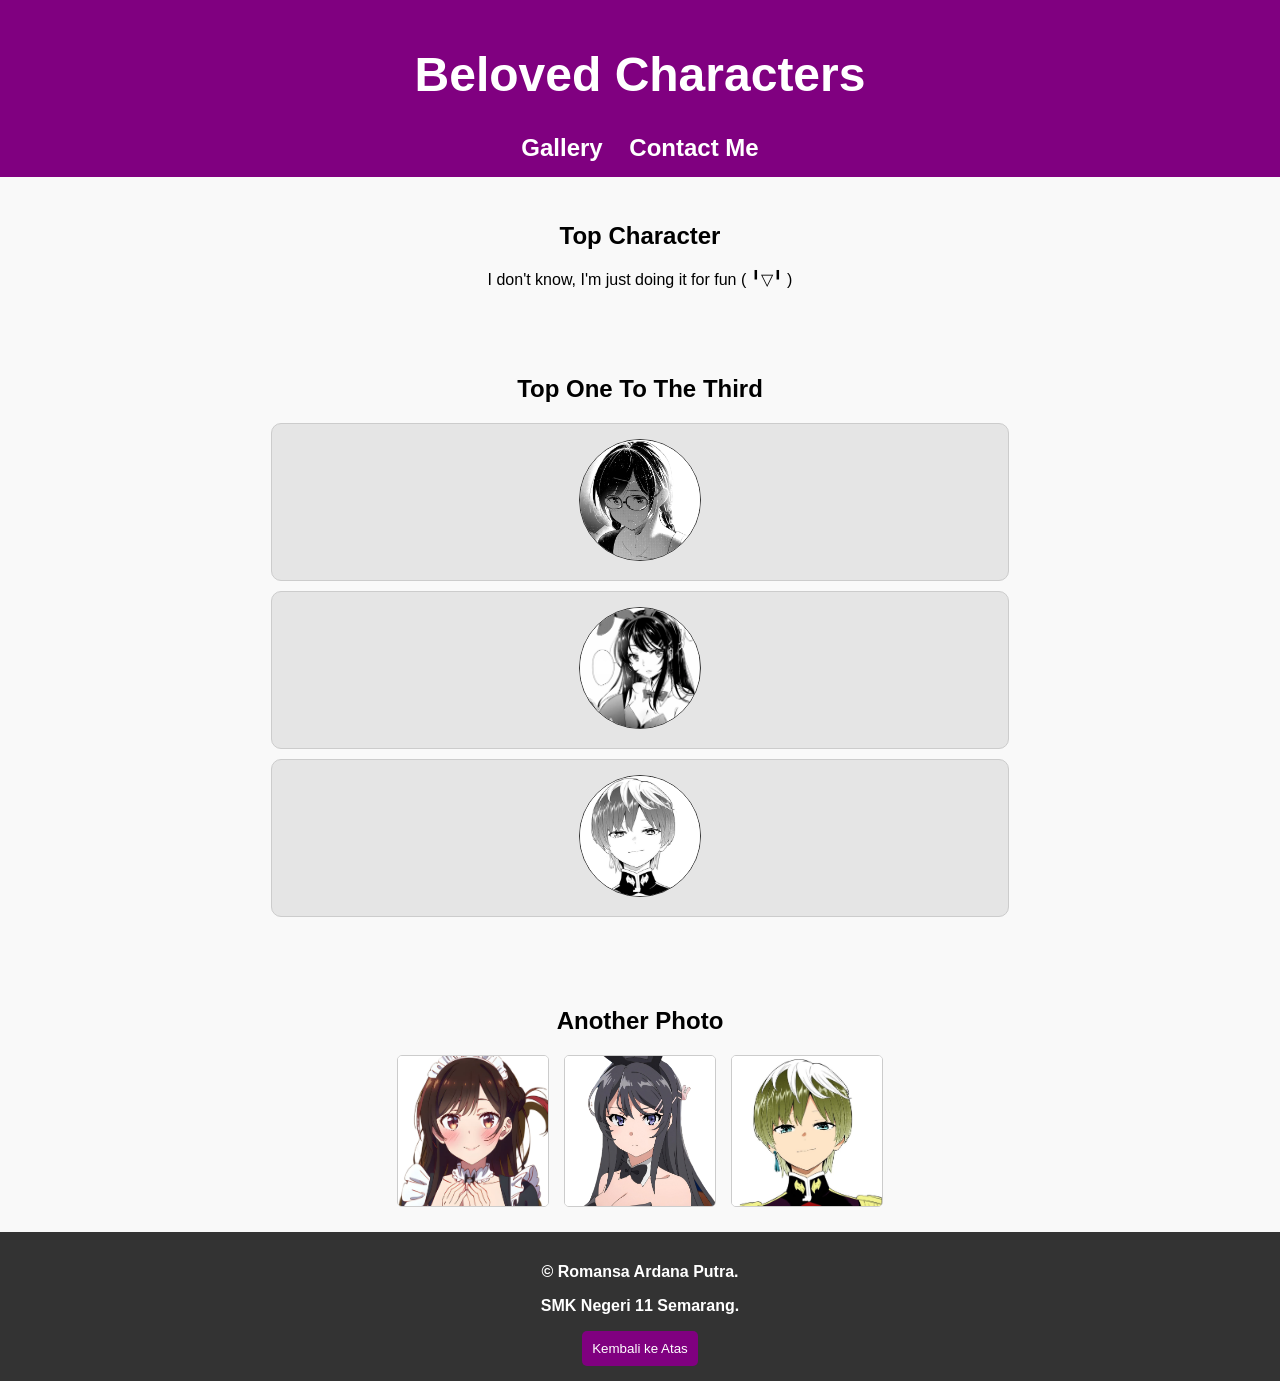
<file: index.html>
<!DOCTYPE html>
<html lang="id">
<head>
    <meta charset="UTF-8">
    <title>My Waifu :v</title>
    <link rel="stylesheet" type="text/css" href="css/style.css">
</head>
<body>
    <header>
        <h1>Beloved Characters</h1>
        <nav>
            <ul>
                <li><b><a href="#gallery">Gallery</a></b></li>
                <li><b><a href="contact.html">Contact Me</a></b></li>
            </ul>
        </nav>
    </header>

    <section id="home">
        <h2 class="font-bar">Top Character</h2>
        <p class="font-size">I don't know, I'm just doing it for fun (⁠ ⁠╹⁠▽⁠╹⁠ ⁠)</p>
    </section>

    <section id="karakter">
        <h2>Top One To The Third</h2>
        <ul class="character-list">
            <li>
                <a href="https://kanojo-okarishimasu.fandom.com/wiki/Chizuru_Ichinose" target="_blank">
                    <img src="assets/mizuhara2.png" alt="Karakter 1">                   
                </a>
            </li>
            <li>
                <a href="https://aobuta.fandom.com/wiki/Mai_Sakurajima" target="_blank">
                    <img src="assets/mai.png" alt="Karakter 2">                    
                </a>
            </li>
            <li>
                <a href="https://mato-seihei-no-slave.fandom.com/wiki/Tenka_Izumo" target="_blank">
                    <img src="assets/tenka.png" alt="Karakter 3">                   
                </a>
            </li>
        </ul>
    </section>

    <section id="gallery">
        <h2>Another Photo</h2>
        <div class="gallery">
            <img src="assets/mizuhara-color2.png" alt="Anime Image 1">
            <img src="assets/mai3.png" alt="Anime Image 2">
            <img src="assets/tenka-color.png" alt="Anime Image 3">
        </div>
    </section>

    <footer>
        <p><b>© Romansa Ardana Putra.</b></p>
        <p><b>SMK Negeri 11 Semarang.</b></p>
        <button id="backToTop">Kembali ke Atas</button>
    </footer>
    
    <script src="js/script.js"></script>
</body>
</html>
</file>
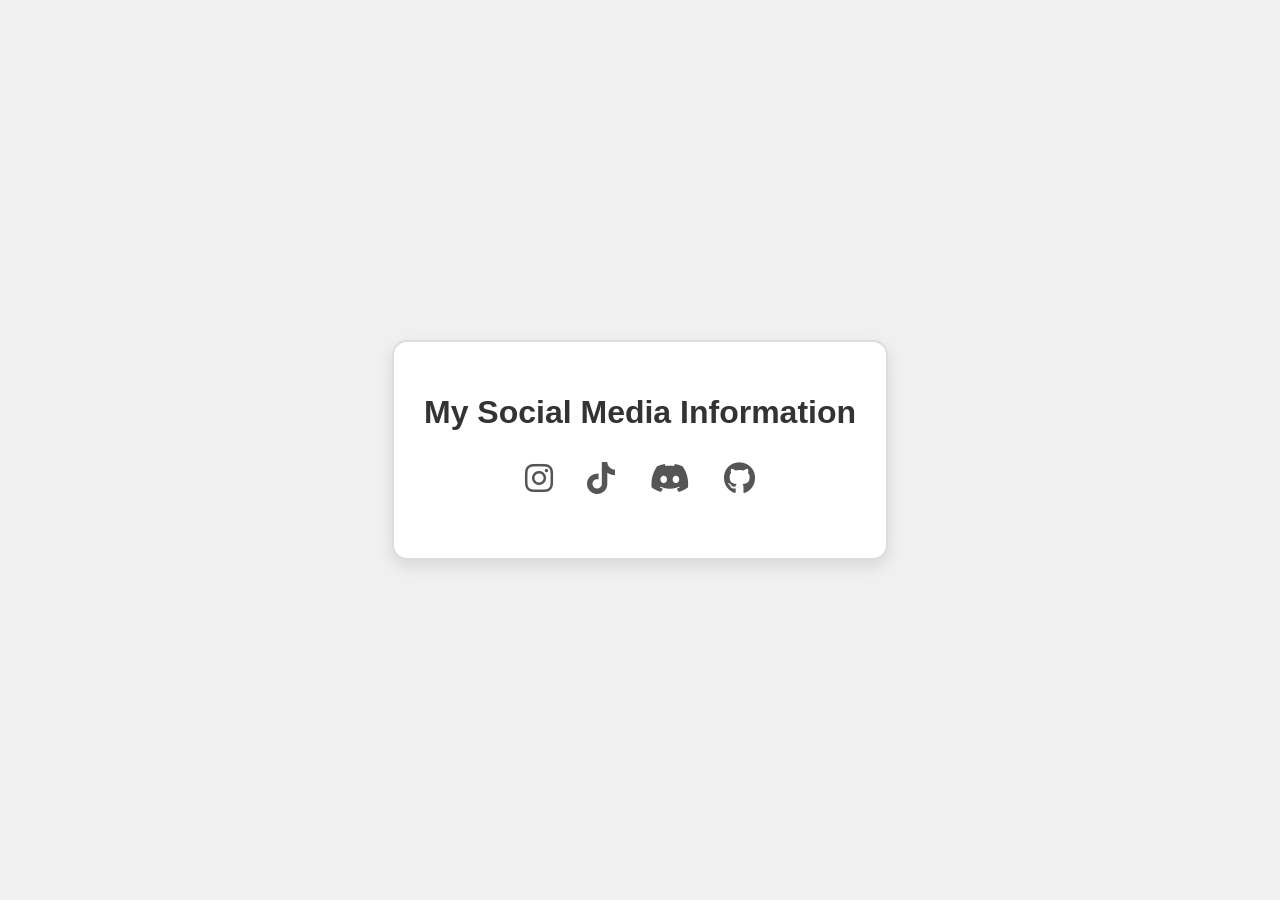
<file: contact.html>
<!DOCTYPE html>
<html lang="en">
<head>
    <meta charset="UTF-8">
    <meta name="viewport" content="width=device-width, initial-scale=1.0">
    <title>Contact Me</title>
    <link
      rel="stylesheet"
      href="https://cdnjs.cloudflare.com/ajax/libs/font-awesome/6.0.0/css/all.min.css"
    />
    <style>
        body {
            display: flex;
            justify-content: center;
            align-items: center;
            height: 100vh; /* Full height of viewport */
            margin: 0; /* Remove default margin */
            background-color: #f0f0f0; /* Light gray background */
            font-family: 'Roboto', sans-serif; /* Default font family */
        }

        .container {
            text-align: center; /* Center text */
            padding: 30px; /* Increased padding */
            background-color: white; /* White background */
            border: 2px solid #ddd; /* Light gray border */
            border-radius: 15px; /* Smooth corners */
            box-shadow: 0 6px 15px rgba(0, 0, 0, 0.1); /* Subtle shadow */
            max-width: 500px; /* Limit maximum width */
        }

        .container h1 {
            font-size: 2em; /* Larger heading */
            color: #333; /* Dark text color */
        }

        .social-links {
            list-style: none; /* Remove list bullets */
            padding: 0; /* No padding for list */
            margin: 30px 0; /* Spacing above and below */
        }

        .social-links li {
            display: inline-block; /* Align horizontally */
            margin: 0 15px; /* Larger space between links */
        }

        .social-links a {
            text-decoration: none; /* Remove underline */
            color: #555; /* Default icon color */
            font-size: 32px; /* Larger icon size */
            transition: color 0.3s ease; /* Smooth transition for hover */
        }

        .social-links a:hover {
            color: #ff5733; /* Orange on hover */
        }
    </style>
</head>
<body>
    <div class="container">
        <h1>My Social Media Information</h1> <!-- Larger heading -->
        <ul class="social-links">
            <li>
                <a href="https://www.instagram.com/rmn.arda_" target="_blank" title="Instagram">
                    <i class="fab fa-instagram"></i> <!-- Larger icon -->
                </a>
            </li>
            <li>
                <a href="https://www.tiktok.com/@ardmaou" target="_blank" title="TikTok">
                    <i class="fab fa-tiktok"></i>
                </a>
            </li>
            <li>
                <a href="https://discord.com/users/ardhoshino" target="_blank" title="Discord">
                    <i class="fab fa-discord"></i>
                </a>
            </li>
            <li>
                <a href="https://github.com/Mizuhara-cre" target="_blank" title="GitHub">
                    <i class="fab fa-github"></i>
                </a>
            </li>
        </ul>
    </div>
</body>
</html>
</file>
<file: css/style.css>
/* Atur Viewport */
body {
    background-color: #f9f9f9;
    font-family: 'Roboto', sans-serif;
    margin: 0;
    padding: 0;
    box-sizing: border-box; /* Pastikan padding dan border tidak mempengaruhi ukuran elemen */
}

/* Gaya Header */
header {
    background-color: purple;
    color: white;
    text-align: center;
    padding: 15px;
    font-size: 1.5rem;
}

/* Navigasi */
nav {
    text-align: center;
}

nav ul {
    list-style: none;
    padding: 0;
    margin: 0;
}

nav ul li {
    display: inline;
    margin: 0 10px;
}

nav ul li a {
    color: white;
    text-decoration: none;
    transition: color 0.3s;
}

nav ul li a:hover {
    color: #ffd700;
}

/* Gaya Bagian Utama */
section {
    padding: 20px;
    text-align: center;
}

/* Gaya Karakter */
.character-list {
    width: 60%;
    margin: 20px auto;
    padding: 0;
    list-style: none;
}

.character-list li {
    padding: 15px;
    background-color: #e5e5e5;
    border: 1px solid #ccc;
    border-radius: 10px;
    margin: 10px 0;
    text-align: center;
    transition: all 0.3s;
}

.character-list li img {
    width: 120px;
    height: 120px;
    border-radius: 50%;
    border: 1px solid #333;
}

.character-list li:hover {
    transform: scale(1.05);
    background-color: #dcdcdc;
    box-shadow: 0px 4px 10px rgba(0, 0, 0, 0.2);
}

/* Gaya Galeri */
.gallery {
    display: flex;
    justify-content: center;
    gap: 15px;
}

.gallery img {
    border: 1px solid #ccc;
    border-radius: 5px;
    transition: transform 0.3s;
    width: 150px;
    height: 150px;
}

.gallery img:hover {
    transform: scale(1.1);
}

/* Gaya Footer */
footer {
    background-color: #333;
    color: white;
    text-align: center;
    padding: 15px;
}

/* Tombol Kembali ke Atas */
#backToTop {
    background-color: purple;
    color: white;
    padding: 10px;
    border-radius: 5px;
    border: none;
    cursor: pointer;
    transition: background-color 0.3s, transform 0.3s;
}

#backToTop:hover {
    background-color: #c70039;
    transform: scale(1.05);
}

/* Media Queries untuk Responsivitas */
@media (max-width: 768px) { /* Untuk layar lebih kecil */
    .character-list {
        width: 80%; /* Lebih lebar untuk tampilan mobile */
    }

    nav ul li {
        display: block; /* Vertikal untuk layar kecil */
        margin: 10px 0; /* Jarak antar elemen */
    }

    section {
        padding: 15px; /* Kurangi padding untuk layar kecil */
    }
}

@media (min-width: 769px) { /* Untuk layar lebih besar */
    .character-list {
        width: 60%; /* Kurangi lebar untuk layar besar */
    }
    
    nav ul li {
        display: inline; /* Tata letak horizontal untuk layar besar */
        margin: 0 10px;
    }

    section {
        padding: 25px; /* Lebih banyak padding untuk layar besar */
    }
}
</file>
